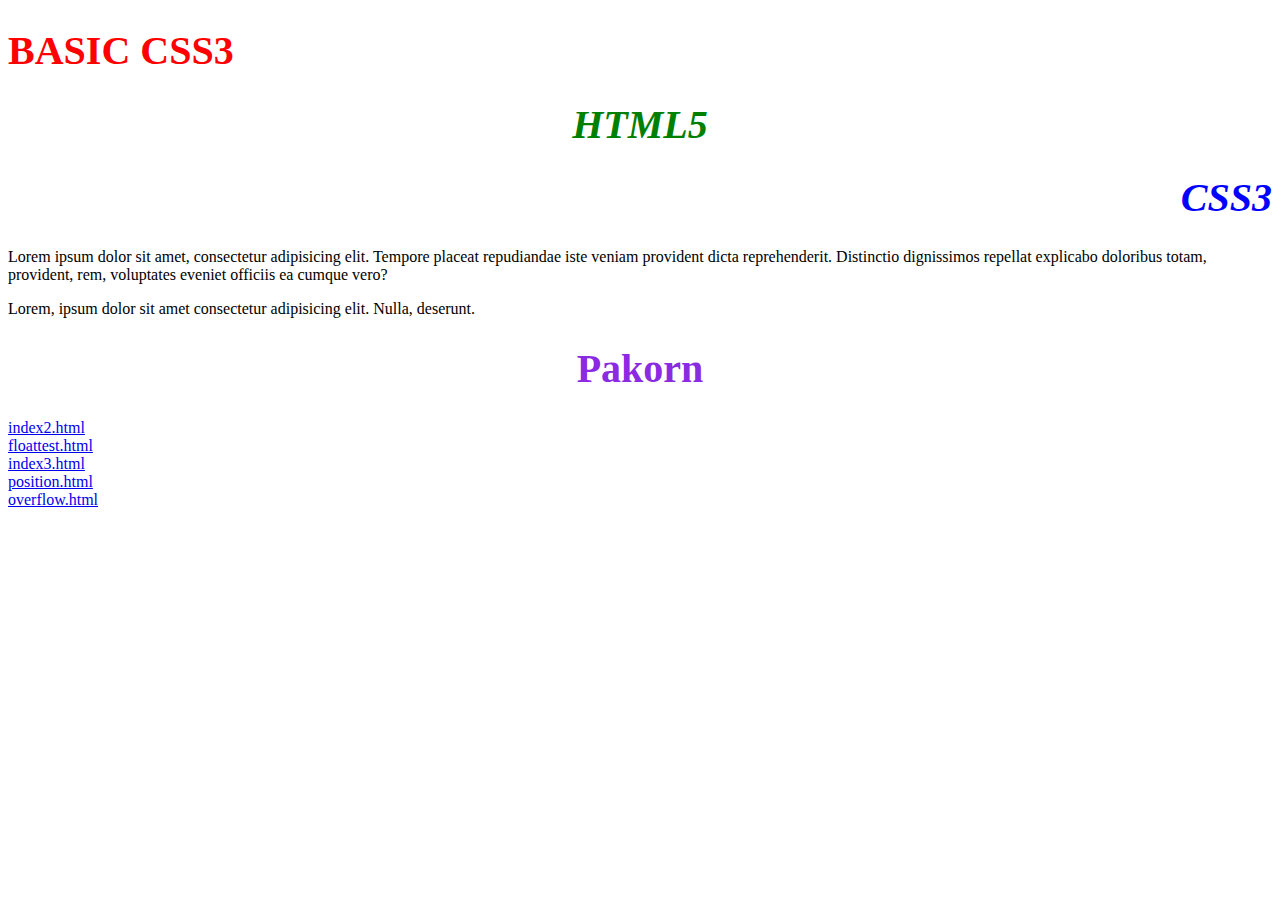
<file: index.html>
<!DOCTYPE html>
<html lang="en">
<head>
    <meta charset="UTF-8">
    <meta name="viewport" content="width=device-width, initial-scale=1.0">
    <title>BASIC CSS3</title>       
    <style>
        h1{
            color: red;
            font-size: 40px;
            text-align: left;
        }
        .title{
            color: green;
            font-size: 40px;
            text-align: center;
        }
        #title{
            color: blue;
            font-size: 40px;
            text-align: right;
        }
        #title,.title{
            font-style: italic;
        }
        p.message{
            font-weight: bold;
        }
        h1.dodo{
            color: blueviolet;
            text-align: center;
        }
    </style>
</head>
<body>
    <h1 class="juju">BASIC CSS3</h1>
    <h1 class="title">HTML5</h1>
    <h1 id="title">CSS3</h1>
    <p>
        Lorem ipsum dolor sit amet, consectetur adipisicing elit. Tempore placeat repudiandae iste veniam provident dicta reprehenderit. Distinctio dignissimos repellat explicabo doloribus totam, provident, rem, voluptates eveniet officiis ea cumque vero?
    </p>
    <p class="message1">Lorem, ipsum dolor sit amet consectetur adipisicing elit. Nulla, deserunt.</p>
    <h1 class="dodo">Pakorn</h1>

    <div class="siteconnect">
        <a href="index2.html">index2.html</a> <br>
        <a href="floattest.html">floattest.html</a> <br>
        <a href="index3.html">index3.html</a> <br>
        <a href="position.html">position.html</a> <br>
        <a href="overflow.html">overflow.html</a>
    </div>

    

</body>
</html>
</file>
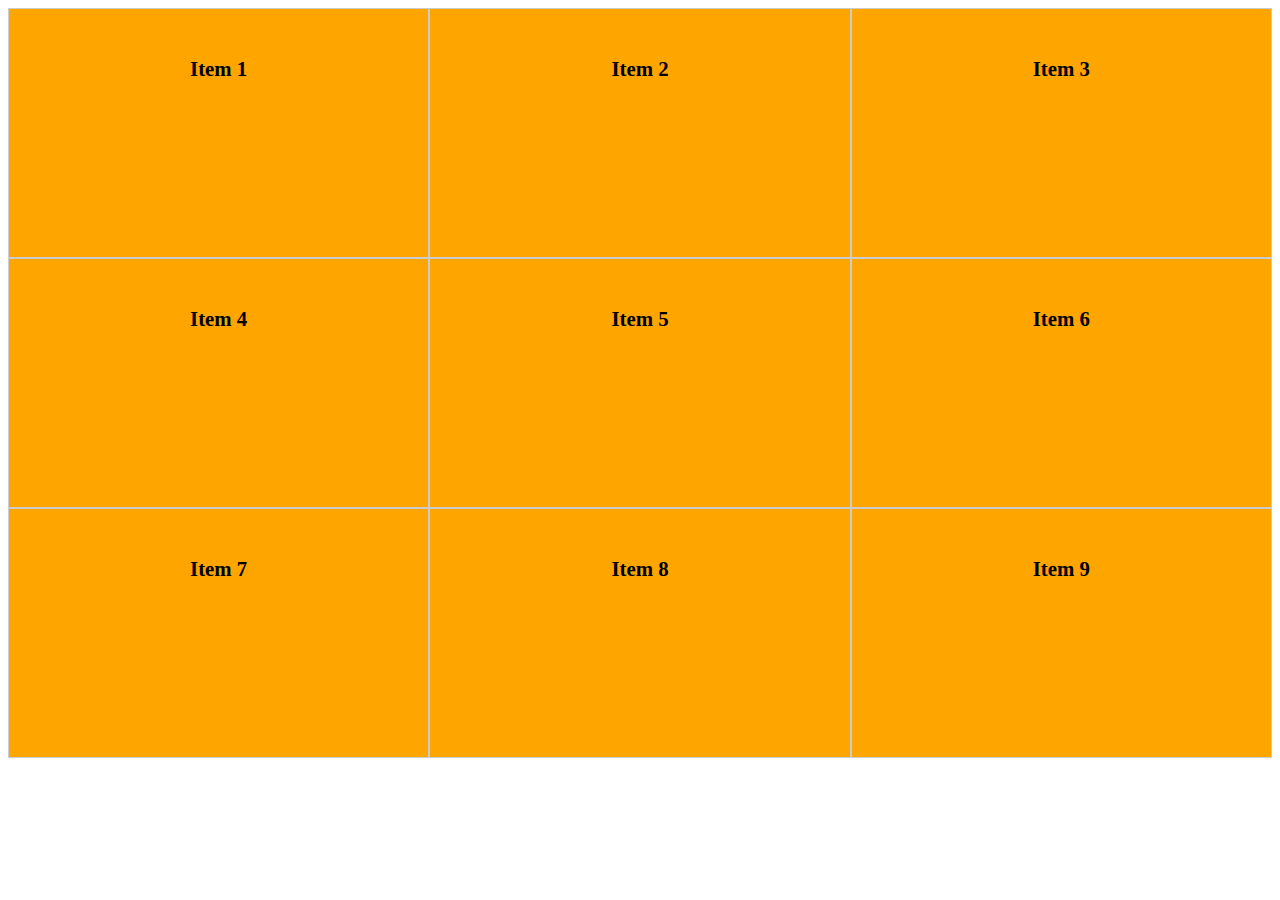
<file: Grid Layout/index.html>
<!DOCTYPE html>
<html lang="en">
<head>
    <meta charset="UTF-8">
    <meta name="viewport" content="width=device-width, initial-scale=1.0">
    <title>Grid layout</title>
    <link rel="stylesheet" href="style.css">
</head>
<body> 

    <div class="grid-container">
        <div class="item">Item 1</div>
        <div class="item">Item 2</div>
        <div class="item">Item 3</div>
        <div class="item">Item 4</div>
        <div class="item">Item 5</div>
        <div class="item">Item 6</div>
        <div class="item">Item 7</div>
        <div class="item">Item 8</div>
        <div class="item">Item 9</div>
    </div>
    
</body>
</html>
</file>
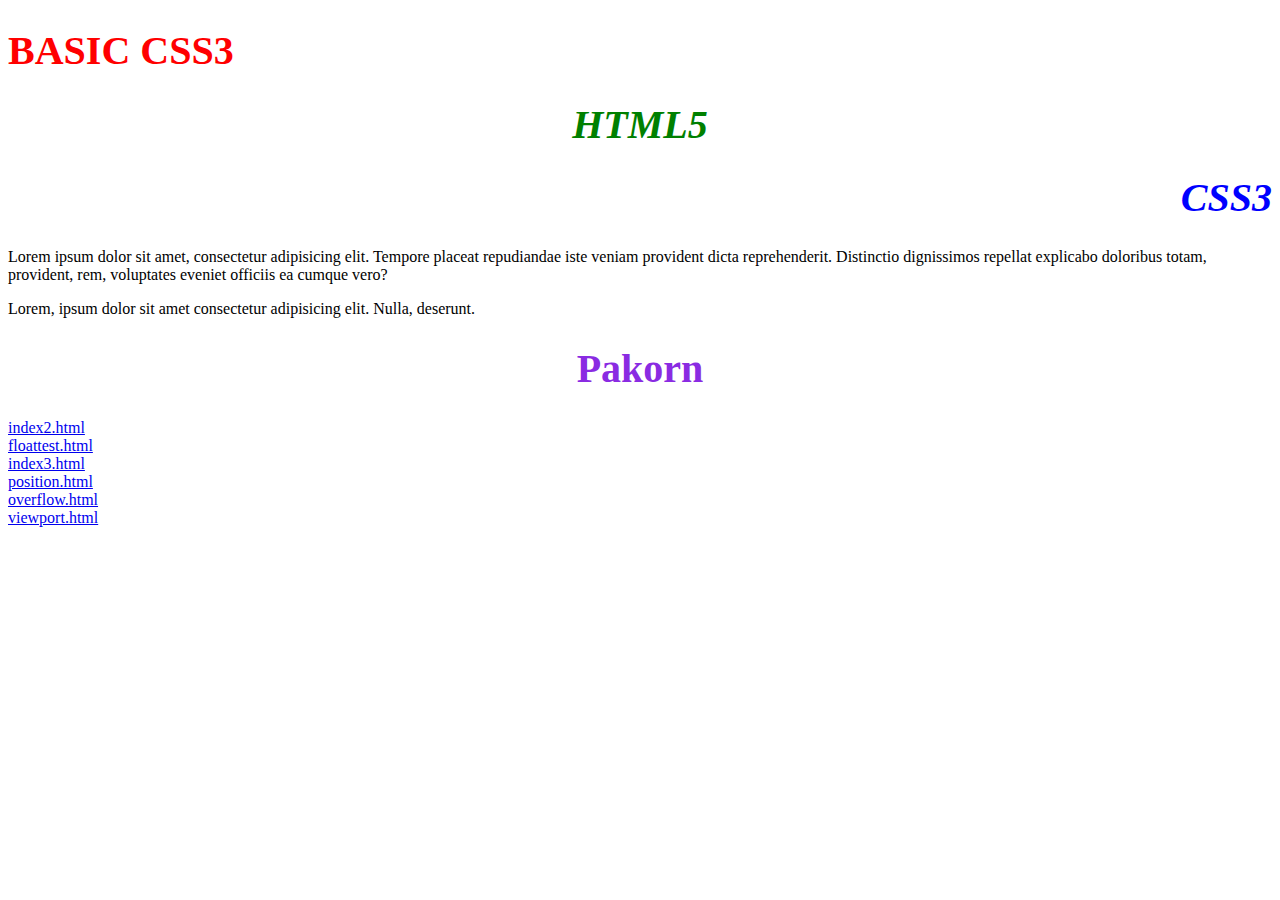
<file: i forgot what i just learned in these files LOL/index.html>
<!DOCTYPE html>
<html lang="en">
<head>
    <meta charset="UTF-8">
    <meta name="viewport" content="width=device-width, initial-scale=1.0">
    <title>BASIC CSS3</title>       
    <style>
        h1{
            color: red;
            font-size: 40px;
            text-align: left;
        }
        .title{
            color: green;
            font-size: 40px;
            text-align: center;
        }
        #title{
            color: blue;
            font-size: 40px;
            text-align: right;
        }
        #title,.title{
            font-style: italic;
        }
        p.message{
            font-weight: bold;
        }
        h1.dodo{
            color: blueviolet;
            text-align: center;
        }
    </style>
</head>
<body>
    <h1 class="juju">BASIC CSS3</h1>
    <h1 class="title">HTML5</h1>
    <h1 id="title">CSS3</h1>
    <p>
        Lorem ipsum dolor sit amet, consectetur adipisicing elit. Tempore placeat repudiandae iste veniam provident dicta reprehenderit. Distinctio dignissimos repellat explicabo doloribus totam, provident, rem, voluptates eveniet officiis ea cumque vero?
    </p>
    <p class="message1">Lorem, ipsum dolor sit amet consectetur adipisicing elit. Nulla, deserunt.</p>
    <h1 class="dodo">Pakorn</h1>

    <div class="siteconnect">
        <a href="index2.html">index2.html</a> <br>
        <a href="floattest.html">floattest.html</a> <br>
        <a href="index3.html">index3.html</a> <br>
        <a href="position.html">position.html</a> <br>
        <a href="overflow.html">overflow.html</a> <br>
        <a href="viewport.html">viewport.html</a>
    </div>


    
</body>
</html>
</file>
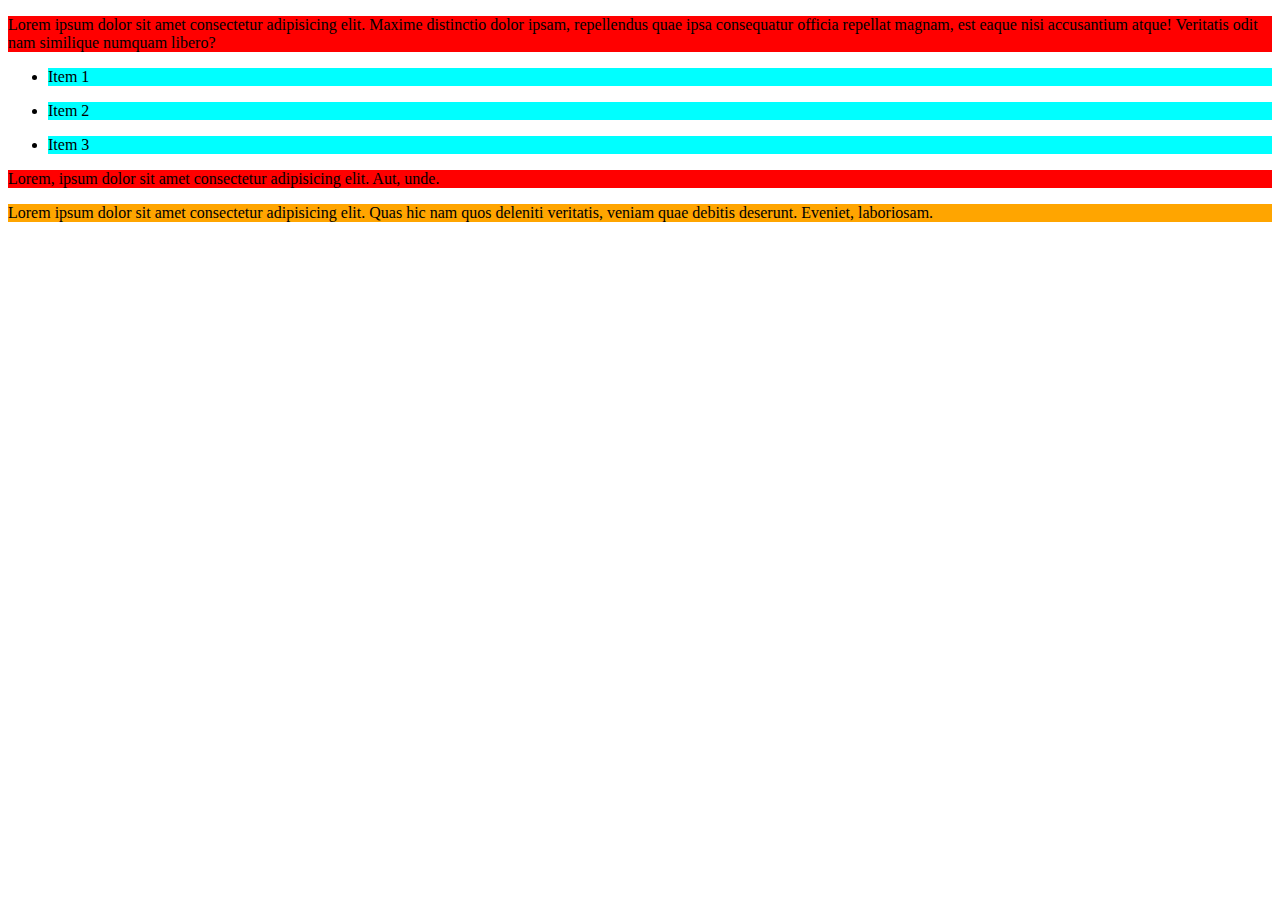
<file: Targeted Selectors/index.html>
<!DOCTYPE html>
<html lang="en">
<head>
    <meta charset="UTF-8">
    <meta name="viewport" content="width=device-width, initial-scale=1.0">
    <title>Advance Selector</title>
    <link rel="stylesheet" href="style.css">
</head>
<body>
    <div>
        <p>Lorem ipsum dolor sit amet consectetur adipisicing elit. Maxime distinctio dolor ipsam, repellendus quae ipsa consequatur officia repellat magnam, est eaque nisi accusantium atque! Veritatis odit nam similique numquam libero?</p>
        <ul>
            <li><p>Item 1</p></li>
            <li><p>Item 2</p></li>
            <li><p>Item 3</p></li>
        </ul>
        <p>Lorem, ipsum dolor sit amet consectetur adipisicing elit. Aut, unde.</p>
    </div>
    <p>Lorem ipsum dolor sit amet consectetur adipisicing elit. Quas hic nam quos deleniti veritatis, veniam quae debitis deserunt. Eveniet, laboriosam.</p>
</body>
</html>
</file>
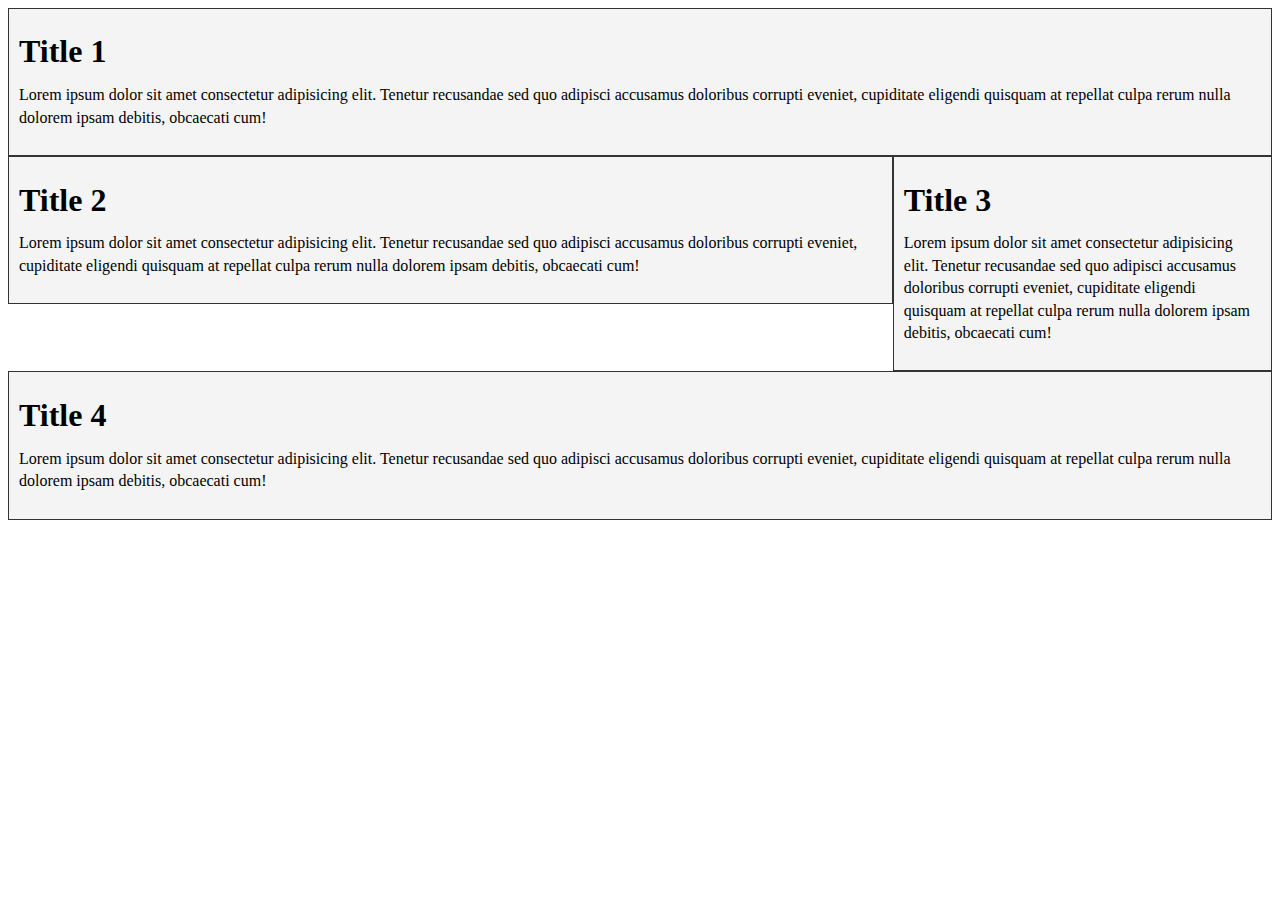
<file: floattest.html>
<!DOCTYPE html>
<html lang="en">
<head>
    <meta charset="UTF-8">
    <meta name="viewport" content="width=device-width, initial-scale=1.0">
    <title>FLOAT</title>
    <style>
        *{
            box-sizing: border-box;
        }
        .container{
            width: 960px;
            margin: 30px auto;
        }

        body{
            line-height: 1.4em;
        }

        .box{
            display: inline-block;
            background: #f4f4f4;
            border: 1px solid #333;
            padding: 10px;
        }

        #box-2{
            width:70%;
            float: left;
        }

        #box-3{
            width: 30%;
            float: right;
        }

        .clr{
            clear: both;
        }

    </style>
</head>
<body>
    <div class="contianer">
        <div id="box-1" class="box">
            <h1>Title 1</h1>
            <p>Lorem ipsum dolor sit amet consectetur adipisicing elit. Tenetur recusandae sed quo adipisci accusamus doloribus corrupti eveniet, cupiditate eligendi quisquam at repellat culpa rerum nulla dolorem ipsam debitis, obcaecati cum!</p>
        </div>
        <div id="box-2" class="box">
            <h1>Title 2</h1>
            <p>Lorem ipsum dolor sit amet consectetur adipisicing elit. Tenetur recusandae sed quo adipisci accusamus doloribus corrupti eveniet, cupiditate eligendi quisquam at repellat culpa rerum nulla dolorem ipsam debitis, obcaecati cum!</p>
        </div>
        <div id="box-3" class="box">
            <h1>Title 3</h1>
            <p>Lorem ipsum dolor sit amet consectetur adipisicing elit. Tenetur recusandae sed quo adipisci accusamus doloribus corrupti eveniet, cupiditate eligendi quisquam at repellat culpa rerum nulla dolorem ipsam debitis, obcaecati cum!</p>
        </div>
        <div class="clr">
            <div id="box-4" class="box">
                <h1>Title 4</h1>
                <p>Lorem ipsum dolor sit amet consectetur adipisicing elit. Tenetur recusandae sed quo adipisci accusamus doloribus corrupti eveniet, cupiditate eligendi quisquam at repellat culpa rerum nulla dolorem ipsam debitis, obcaecati cum!</p>
            </div>
        </div>
    </div>
</body>
</html>
</file>
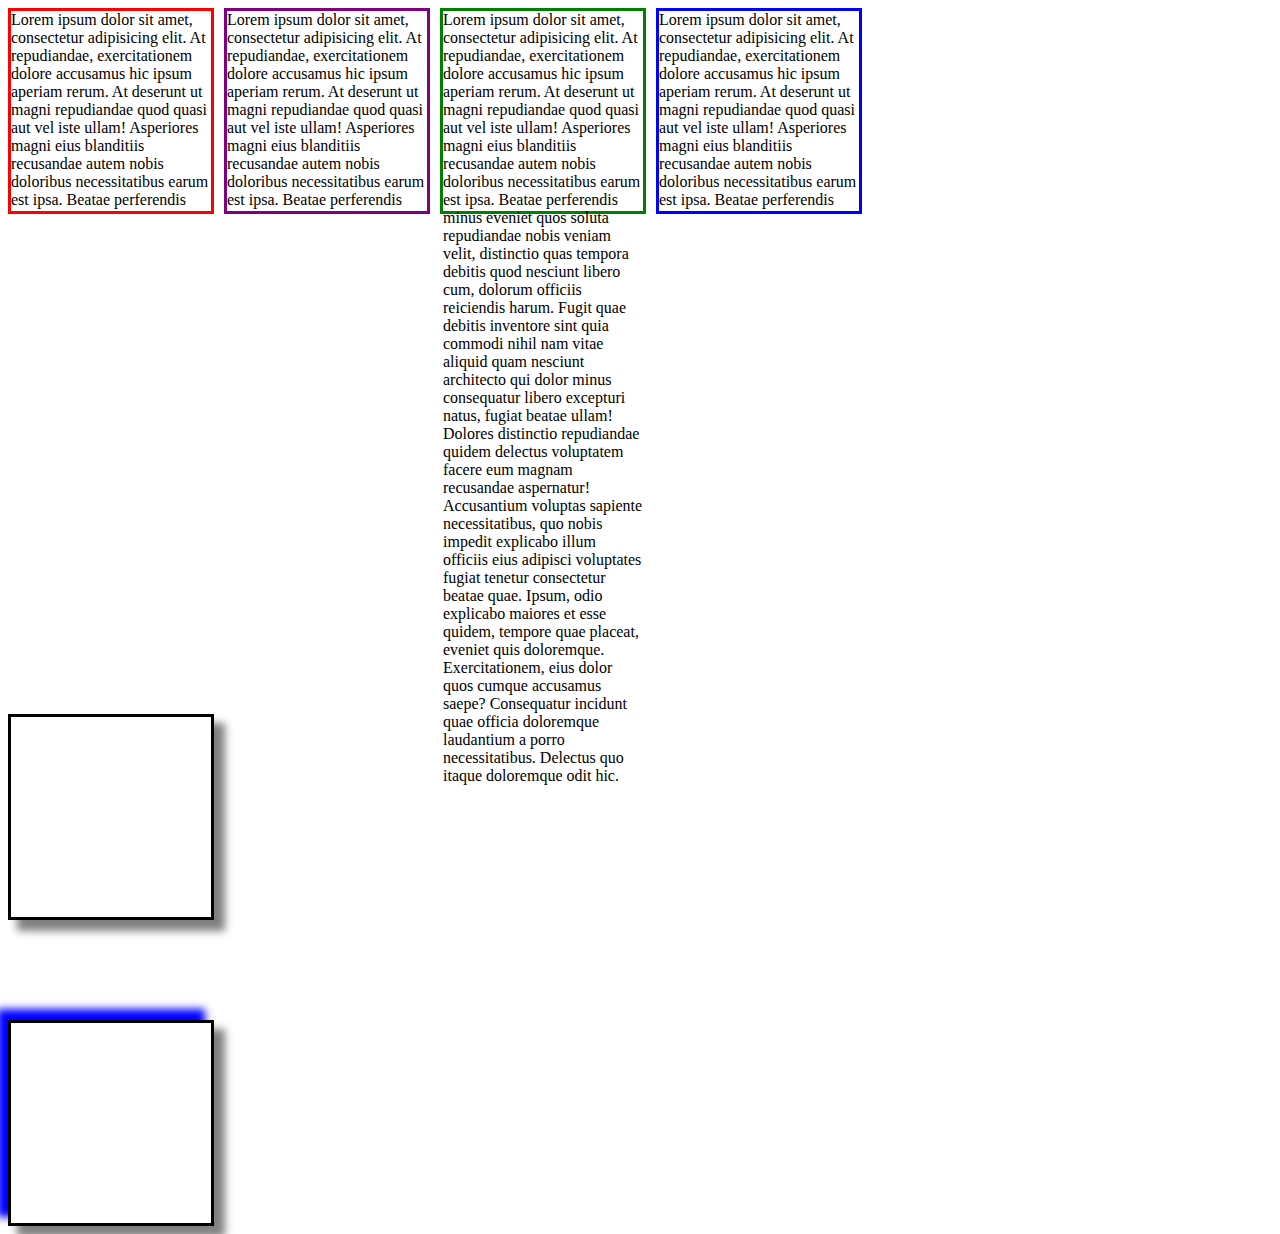
<file: overflow.html>
<!DOCTYPE html>
<html lang="en">
<head>
    <meta charset="UTF-8">
    <meta name="viewport" content="width=device-width, initial-scale=1.0">
    <title>Document</title>

    <style>

    .container{
        display: flex;
    }

    .lorem1{
            width: 200px;
            height: 200px;
            border: 3px solid red;
            overflow-y: scroll;
            margin-right: 10px;
    }

    .lorem2{
            width: 200px;
            height: 200px;
            border: 3px solid purple;
            overflow: hidden;
            margin-right: 10px;
    }

    .lorem3{
        width: 200px;
        height: 200px;
        border: 3px solid green;
        overflow: visible;
        margin-right: 10px;
    }

    .lorem4{
        width: 200px;
        height: 200px;
        border: 3px solid blue;
        overflow-y: auto;
    }
    
    .lorem1:hover{
        cursor: pointer;
    }

    .abox{
        border: 3px solid black;
        width: 200px;
        height: 200px;
        margin-top: 500px;
        box-shadow: 10px 10px 8px 1px grey;
    }

    .abox-2{
        border: 3px solid black;
        width: 200px;
        height: 200px;
        margin-top: 100px;
        box-shadow: 10px 10px 8px 1px grey,
                    -10px -10px 8px 1px blue;
                    
    }

    </style>

</head>
<body>

    <div class="container">
        <div class="lorem1">
            Lorem ipsum dolor sit amet, consectetur adipisicing elit. At repudiandae, exercitationem dolore accusamus hic ipsum aperiam rerum. At deserunt ut magni repudiandae quod quasi aut vel iste ullam! Asperiores magni eius blanditiis recusandae autem nobis doloribus necessitatibus earum est ipsa. Beatae perferendis minus eveniet quos soluta repudiandae nobis veniam velit, distinctio quas tempora debitis quod nesciunt libero cum, dolorum officiis reiciendis harum. Fugit quae debitis inventore sint quia commodi nihil nam vitae aliquid quam nesciunt architecto qui dolor minus consequatur libero excepturi natus, fugiat beatae ullam! Dolores distinctio repudiandae quidem delectus voluptatem facere eum magnam recusandae aspernatur! Accusantium voluptas sapiente necessitatibus, quo nobis impedit explicabo illum officiis eius adipisci voluptates fugiat tenetur consectetur beatae quae. Ipsum, odio explicabo maiores et esse quidem, tempore quae placeat, eveniet quis doloremque. Exercitationem, eius dolor quos cumque accusamus saepe? Consequatur incidunt quae officia doloremque laudantium a porro necessitatibus. Delectus quo itaque doloremque odit hic.
        </div>
        <div class="lorem2">
            Lorem ipsum dolor sit amet, consectetur adipisicing elit. At repudiandae, exercitationem dolore accusamus hic ipsum aperiam rerum. At deserunt ut magni repudiandae quod quasi aut vel iste ullam! Asperiores magni eius blanditiis recusandae autem nobis doloribus necessitatibus earum est ipsa. Beatae perferendis minus eveniet quos soluta repudiandae nobis veniam velit, distinctio quas tempora debitis quod nesciunt libero cum, dolorum officiis reiciendis harum. Fugit quae debitis inventore sint quia commodi nihil nam vitae aliquid quam nesciunt architecto qui dolor minus consequatur libero excepturi natus, fugiat beatae ullam! Dolores distinctio repudiandae quidem delectus voluptatem facere eum magnam recusandae aspernatur! Accusantium voluptas sapiente necessitatibus, quo nobis impedit explicabo illum officiis eius adipisci voluptates fugiat tenetur consectetur beatae quae. Ipsum, odio explicabo maiores et esse quidem, tempore quae placeat, eveniet quis doloremque. Exercitationem, eius dolor quos cumque accusamus saepe? Consequatur incidunt quae officia doloremque laudantium a porro necessitatibus. Delectus quo itaque doloremque odit hic.
        </div>
        <div class="lorem3">
            Lorem ipsum dolor sit amet, consectetur adipisicing elit. At repudiandae, exercitationem dolore accusamus hic ipsum aperiam rerum. At deserunt ut magni repudiandae quod quasi aut vel iste ullam! Asperiores magni eius blanditiis recusandae autem nobis doloribus necessitatibus earum est ipsa. Beatae perferendis minus eveniet quos soluta repudiandae nobis veniam velit, distinctio quas tempora debitis quod nesciunt libero cum, dolorum officiis reiciendis harum. Fugit quae debitis inventore sint quia commodi nihil nam vitae aliquid quam nesciunt architecto qui dolor minus consequatur libero excepturi natus, fugiat beatae ullam! Dolores distinctio repudiandae quidem delectus voluptatem facere eum magnam recusandae aspernatur! Accusantium voluptas sapiente necessitatibus, quo nobis impedit explicabo illum officiis eius adipisci voluptates fugiat tenetur consectetur beatae quae. Ipsum, odio explicabo maiores et esse quidem, tempore quae placeat, eveniet quis doloremque. Exercitationem, eius dolor quos cumque accusamus saepe? Consequatur incidunt quae officia doloremque laudantium a porro necessitatibus. Delectus quo itaque doloremque odit hic.
        </div>
        <div class="lorem4">
            Lorem ipsum dolor sit amet, consectetur adipisicing elit. At repudiandae, exercitationem dolore accusamus hic ipsum aperiam rerum. At deserunt ut magni repudiandae quod quasi aut vel iste ullam! Asperiores magni eius blanditiis recusandae autem nobis doloribus necessitatibus earum est ipsa. Beatae perferendis minus eveniet quos soluta repudiandae nobis veniam velit, distinctio quas tempora debitis quod nesciunt libero cum, dolorum officiis reiciendis harum. Fugit quae debitis inventore sint quia commodi nihil nam vitae aliquid quam nesciunt architecto qui dolor minus consequatur libero excepturi natus, fugiat beatae ullam! Dolores distinctio repudiandae quidem delectus voluptatem facere eum magnam recusandae aspernatur! Accusantium voluptas sapiente necessitatibus, quo nobis impedit explicabo illum officiis eius adipisci voluptates fugiat tenetur consectetur beatae quae. Ipsum, odio explicabo maiores et esse quidem, tempore quae placeat, eveniet quis doloremque. Exercitationem, eius dolor quos cumque accusamus saepe? Consequatur incidunt quae officia doloremque laudantium a porro necessitatibus. Delectus quo itaque doloremque odit hic.
        </div>
    </div>

    <div class="abox"></div>
    <div class="abox-2"></div>

</body>
</html>
</file>
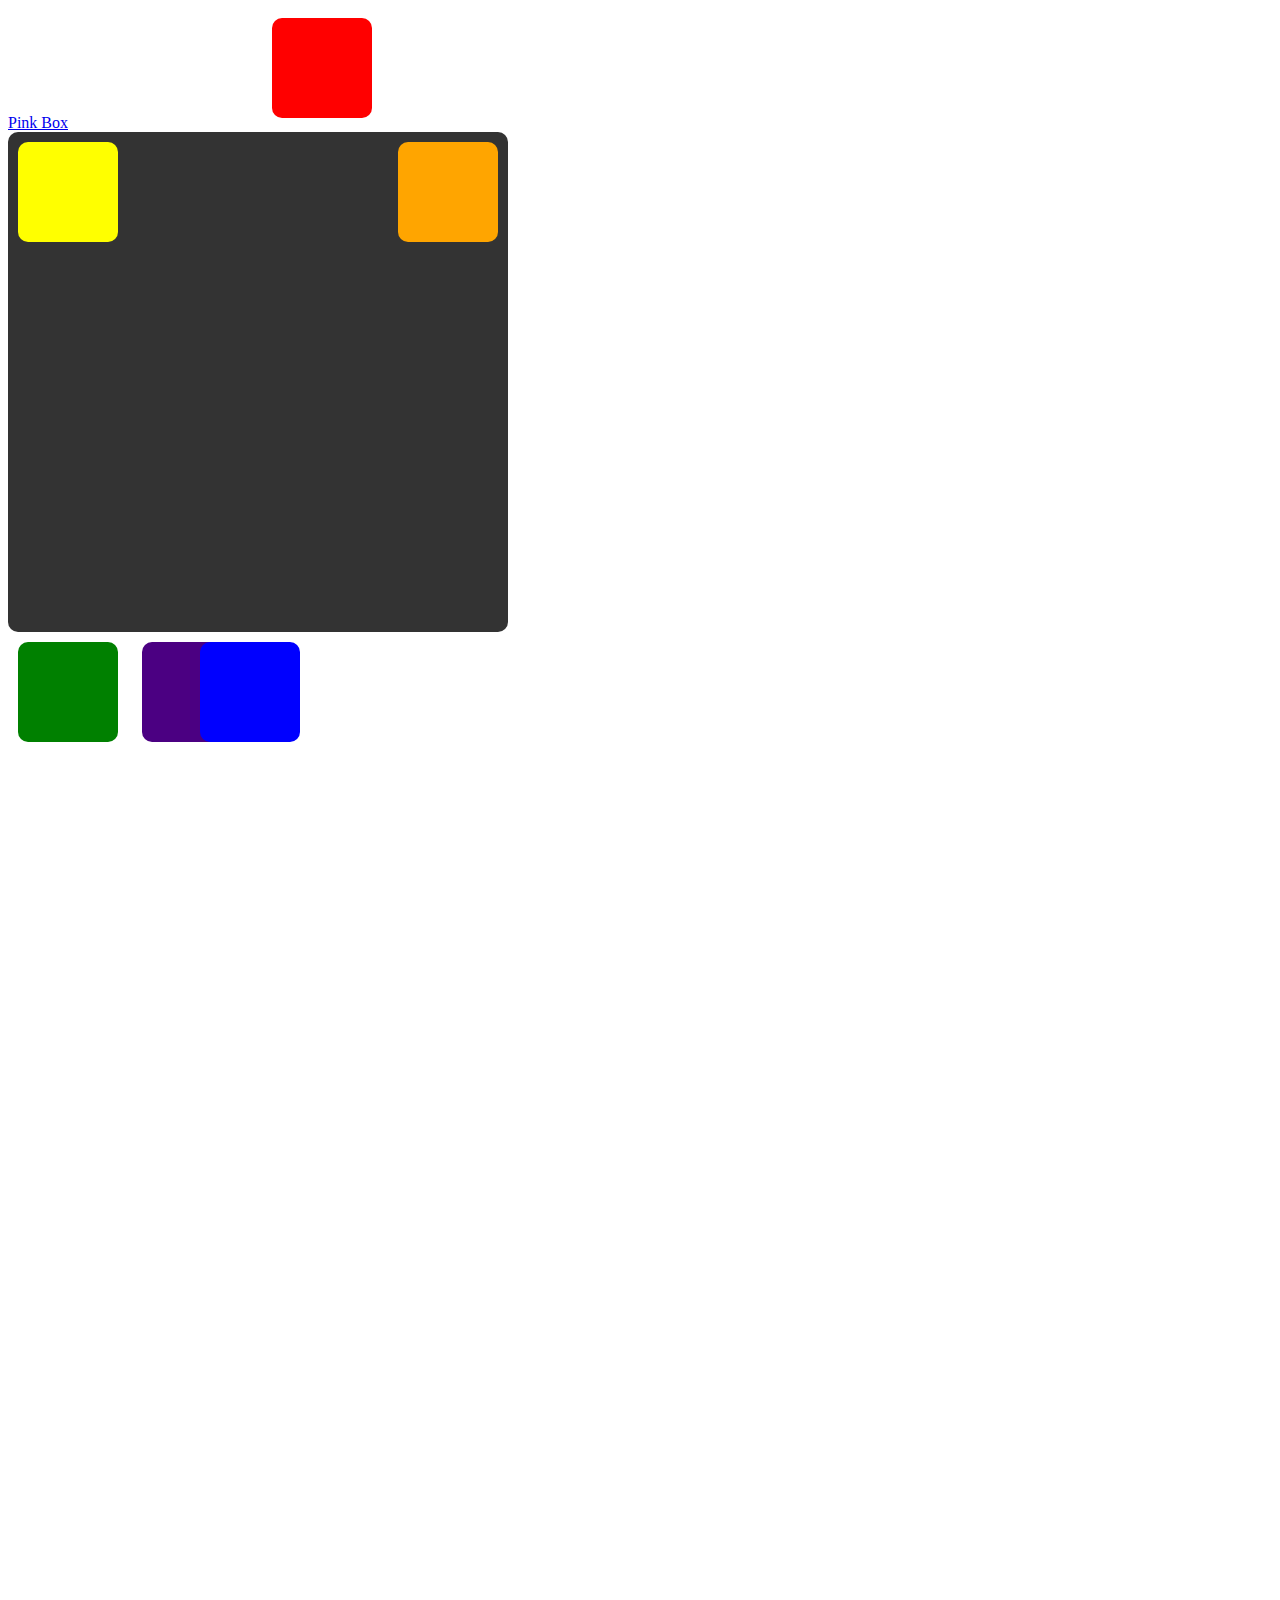
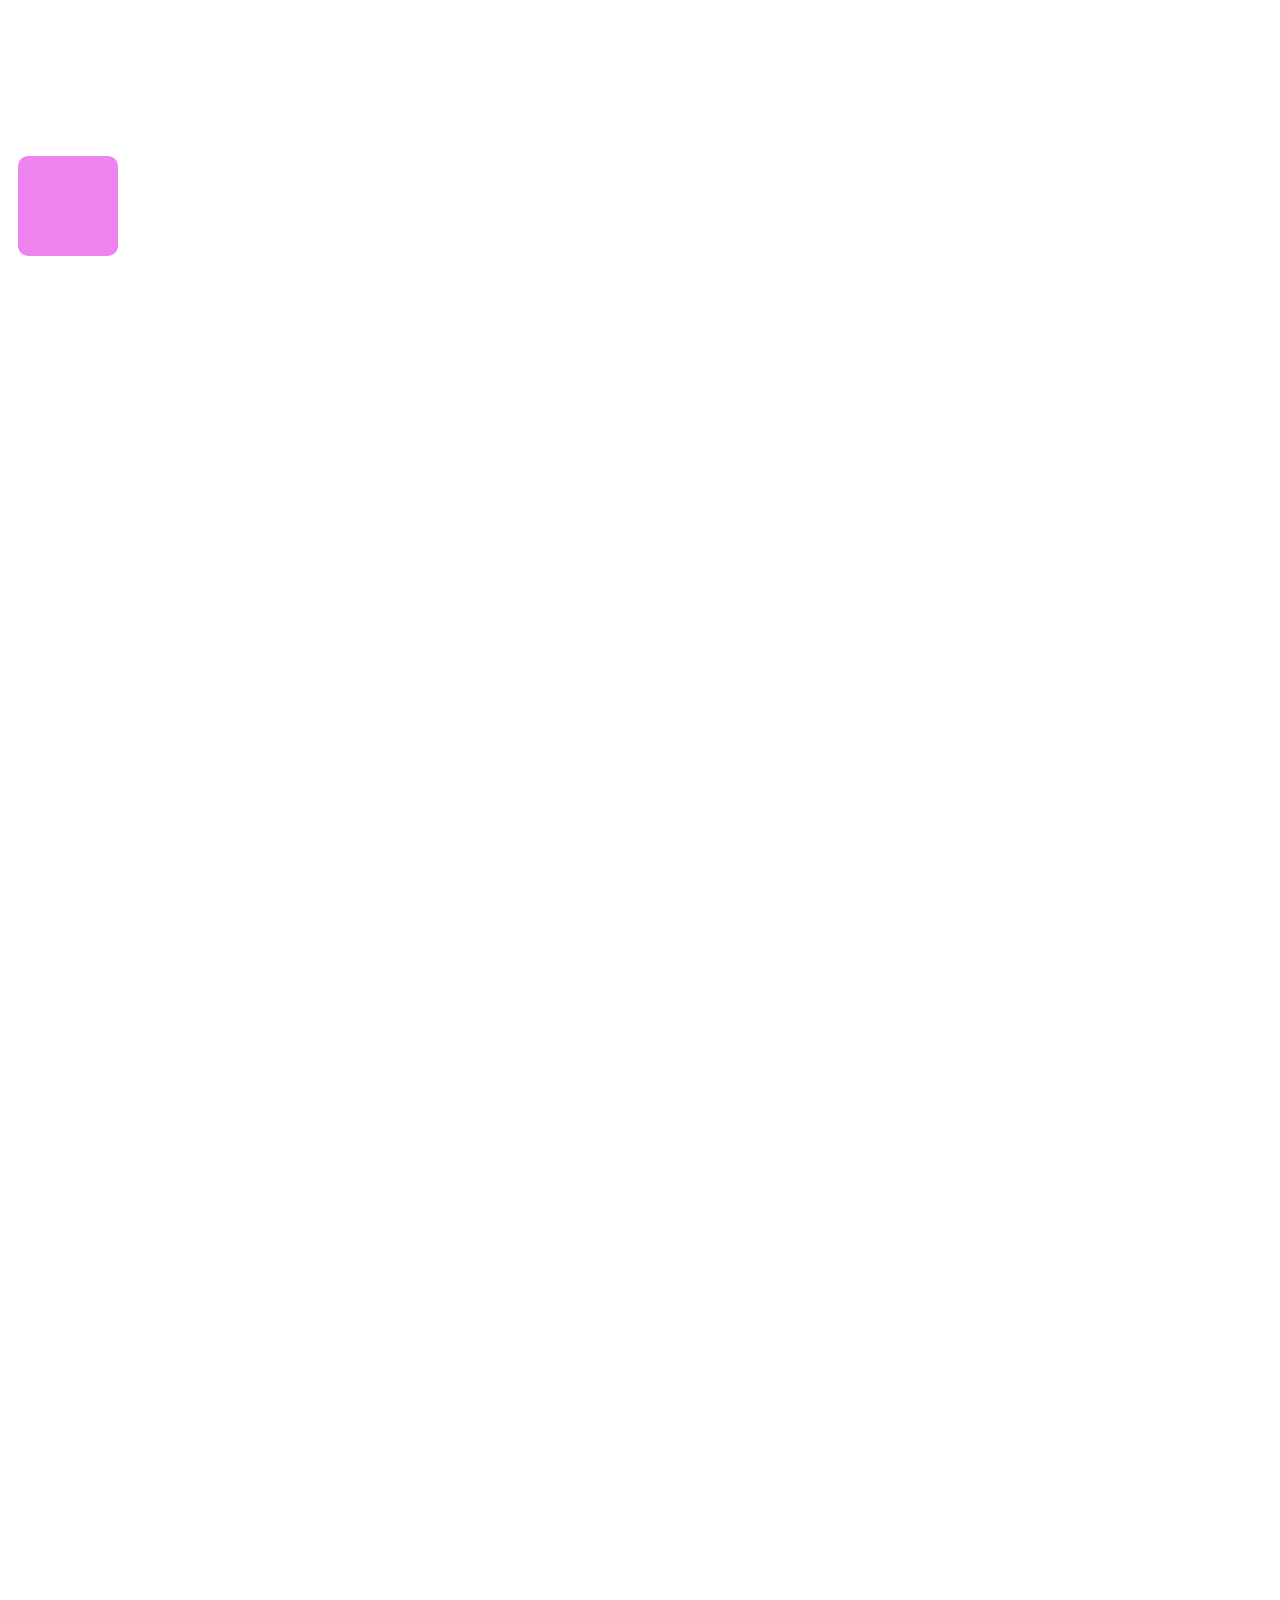
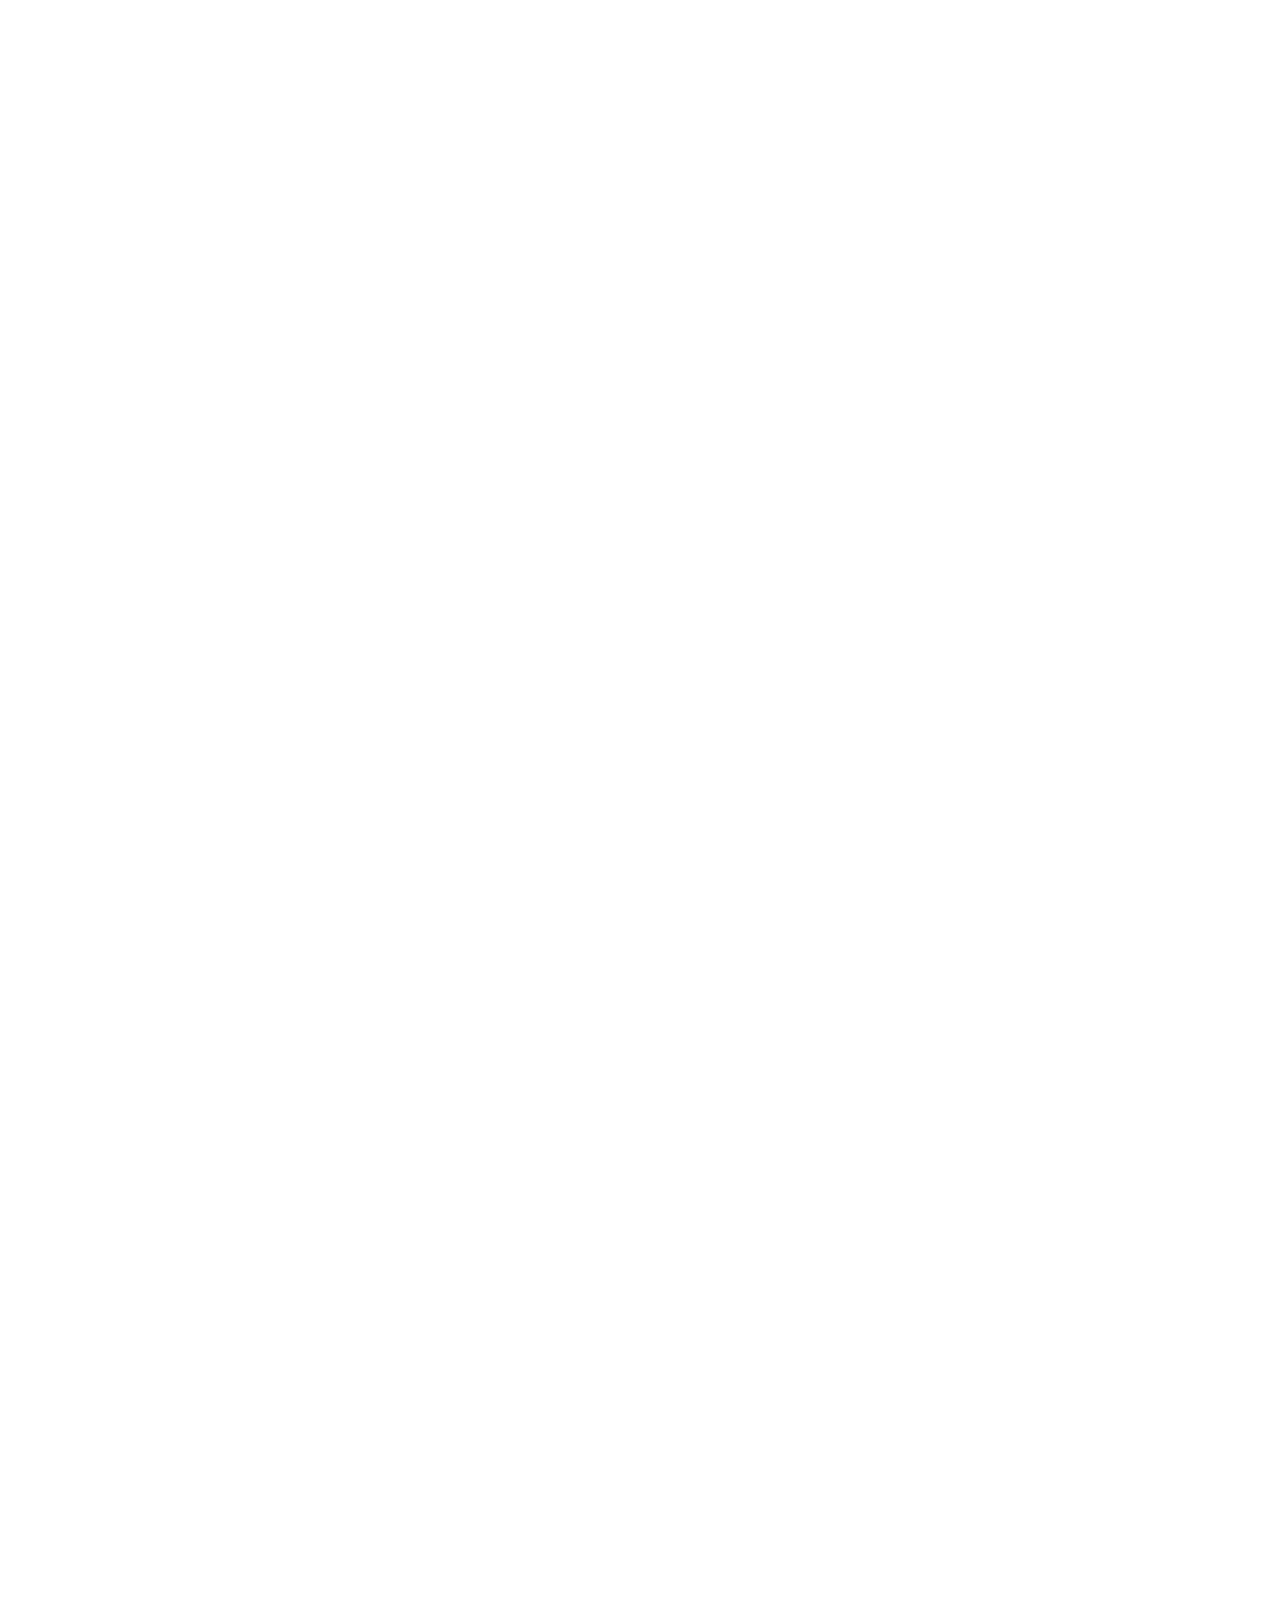
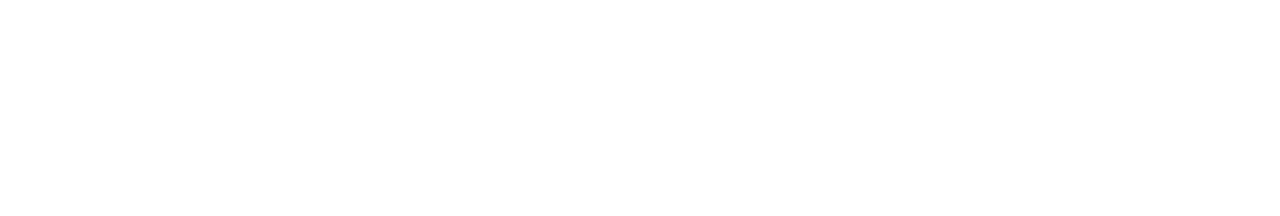
<file: position.html>
<!DOCTYPE html>
<html lang="en">
<head>
    <meta charset="UTF-8">
    <meta name="viewport" content="width=device-width, initial-scale=1.0">
    <title>Position Learn</title>
    <link rel="stylesheet" href="styleforposition.css">
</head>
<body> 

    <a href="#box-7">Pink Box</a>
    <div id="box-1" class="box"></div>
    <div class="container">
        <div id="box-2" class="box"></div>
        <div id="box-3" class="box"></div>
    </div>
    <div id="box-4" class="box"></div>
    <div id="box-5" class="box"></div>
    <div id="box-6" class="box"></div>
    <div id="box-7" class="box"></div>

    
</body>
</html>
</file>
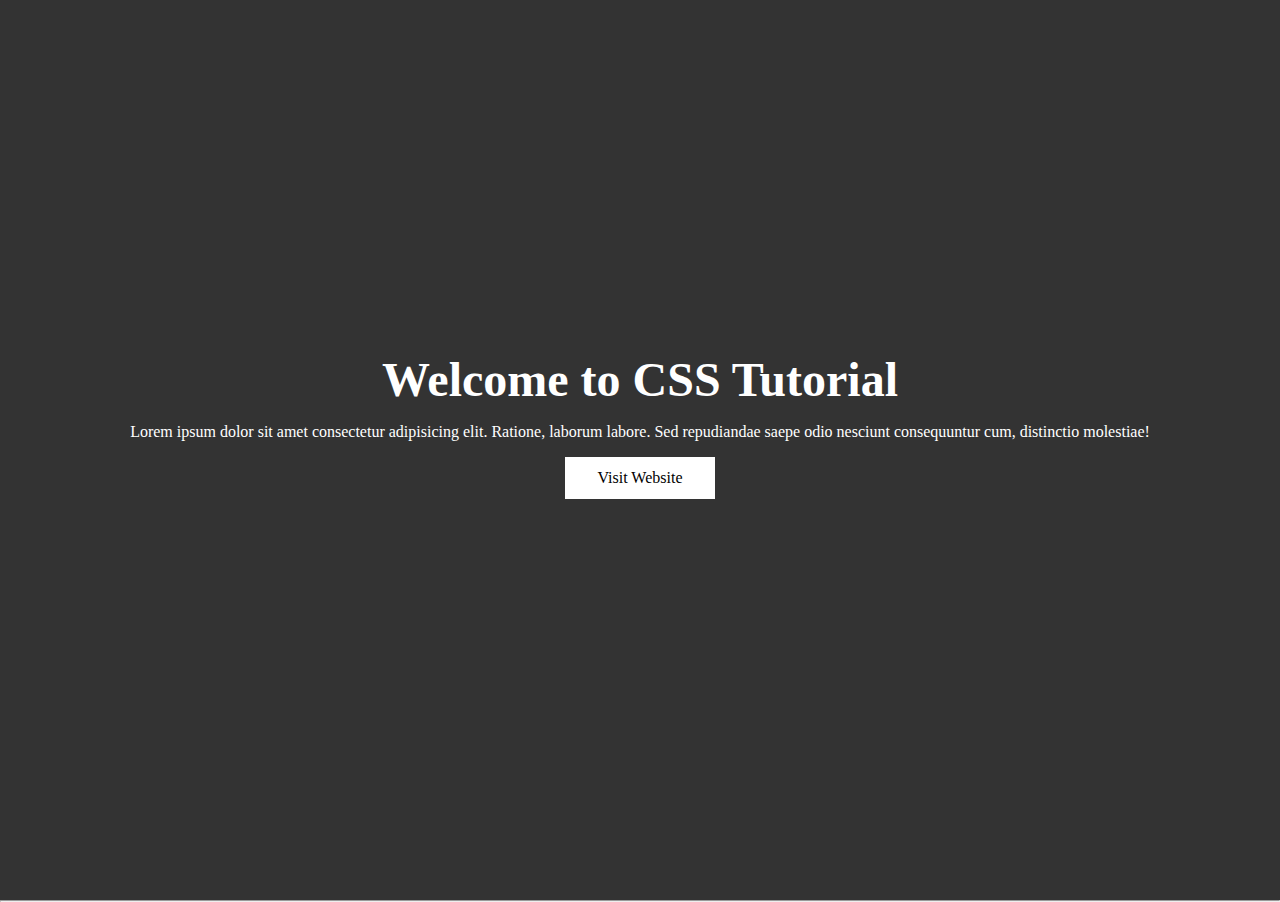
<file: viewport.html>
<!DOCTYPE html>
<html lang="en">
<head>
    <meta charset="UTF-8">
    <meta name="viewport" content="width=device-width, initial-scale=1.0">
    <title>viewport & Flexbox</title>
    <link rel="stylesheet" href="vw.css">
</head>
<body>
    
    <header>
        <h1>Welcome to CSS Tutorial</h1>
        <p>Lorem ipsum dolor sit amet consectetur adipisicing elit. Ratione, laborum labore. Sed repudiandae saepe odio nesciunt consequuntur cum, distinctio molestiae!</p>
        <a href="" class="Teleport">Visit Website</a>
    </header>   
    <hr>

    <div class="container">
        <div id="box-1">
    
        </div>
        <div id="box-2">
    
        </div>
        <div id="box-3">
    
        </div>
        <div id="box-4">
    
        </div>
    </div>

</body>
</html>
</file>
<file: Grid Layout/style.css>
.item{
    padding: 3rem;
    border: 1px solid #ccc;
    background: orange;
    font-size: 1.3rem;
    font-weight: bold;
    text-align: center;
}

.grid-container{
    display: grid;
    /* grid-template-rows: 250px 250px 250px; */
    grid-template-rows: repeat(3, 250px);
    grid-template-columns: auto auto auto;
}
</file>
<file: Targeted Selectors/style.css>
p{
    background-color: orange;
}

/* descendant-selector */
/* div p{
    background-color: green; 
} */

div ul li p{
    background-color: cyan;
}


/* child-selector */
div>p{
    background-color: red;
}
</file>
<file: styleforposition.css>
html{
    scroll-behavior: smooth;
}

body{
    height: 5000px;
    width: 5000px;
}

.box{
    width: 100px;
    height: 100px;
    margin: 10px;
    display: inline-block;
    border-radius: 10px;
}

#box-1{
    background-color: red;
    position: relative;
    left: 190px;
}

#box-2{
    background-color: orange;
    position: absolute;
    left: 388px;
}

#box-3{
    background-color: yellow;
    position: absolute;
}

#box-4{
    background-color: green;
    position: fixed;
}

#box-5{
    background-color: blue;
    position: sticky;
    top: 10px;
    left: 200px;
}

#box-6{
    background-color: indigo;
}

#box-7{
    display: block;
    background-color: violet;
    margin-top: 1000px;
}

.container{
    width: 500px;
    height: 500px;
    background-color: #333;
    border-radius: 10px;
}
</file>
<file: vw.css>
*{
    margin: 0;
    padding: 0;
    box-sizing: border-box;
}

header{
    background: #333;
    color: white;
    height: 100vh;
    width: 100vw;
    text-align: center;
    padding: 2rem;
    padding-top: 22rem;
}

header h1{
    font-size: 3rem;
}

p{
    margin: 1rem 0;
}

.Teleport{
    display: inline-block;
    text-decoration: none;
    background-color: white;
    color: black;
    padding: 0.75rem 2rem;
}
</file>
